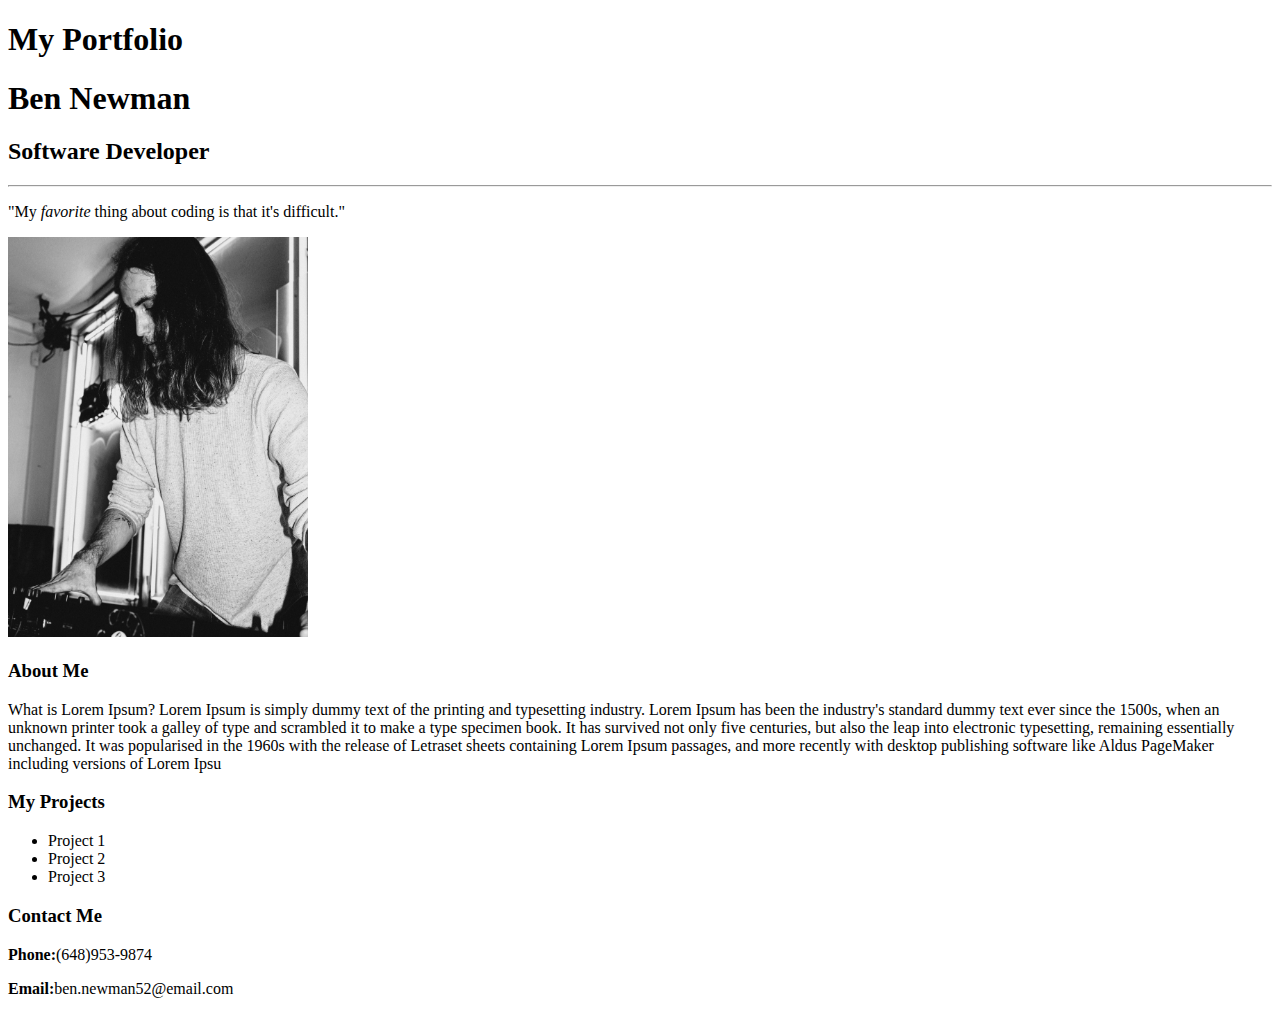
<file: 2-FSI-Build-a-Portfolio/index.html>
<!DOCTYPE html>
<html>
  <head>
    <meta charset="utf-8">
    <meta name="viewport" content="width=device-width">
    <title>My Portfolio</title>
</head>


<body>
  <H1>
    My Portfolio
</H1>
<div>
  <h1>Ben Newman</h1>
  <h2>Software Developer</h2>
  <hr>
  <p>"My <i>favorite</i> thing about coding is that it's difficult."</p>
  <div id="styledimg"></div>
  <a href="/images/IMG_8279.jpg">
    <img alt="A picture of me, Ben Newman"
      src="/images/IMG_8279.jpg"
      width="300" height="400">
    </a>
    <h3> About Me </h3>
    <p>What is Lorem Ipsum?
      Lorem Ipsum is simply dummy text of the printing and typesetting industry. Lorem Ipsum has been the industry's standard dummy text ever since the 1500s, when an unknown printer took a galley of type and scrambled it to make a type specimen book. It has survived not only five centuries, but also the leap into electronic typesetting, remaining essentially unchanged. It was popularised in the 1960s with the release of Letraset sheets containing Lorem Ipsum passages, and more recently with desktop publishing software like Aldus PageMaker including versions of Lorem Ipsu</p>
  <h3> My Projects </h3>
  <ul>
    <li> Project 1 </li>
    <li> Project 2 </li>
    <li> Project 3 </li>
  </ul>
  <h3> Contact Me </h3>
  <p> <b>Phone:</b>(648)953-9874</p>
  <p> <b>Email:</b>ben.newman52@email.com
  <link href="mailto:ben.newman52@ymail.com"/></p>
  <style>
  
  </style>
</div>


<body>
    
    <!-- 
      Directions:
        1. Create a DIV element to contain the page content
        2. Inside your DIV, create an H1 tag that contains your name as the text
        3. Below your H1 tag, create an H2 tag that contains the content text "Software Developer"
        4. Below your H2 tag, create an HR tag which will make a horizontal line
        5. Create a paragraph tag and put a sentence of your choice in it. (Suggestion: "My favorite thing about programming is _______")
        6. Make the word "favorite" italicized
        7. Make an image tag with the src attribute linked to a picture of yourself or of a placeholder image. Make sure you make an alt attribute too!
        8. Create an H3 tag that says "About Me"
        9. Create a paragraph tag that contains the "lorem ipsum" text. You will need to do a search for this text - it is long!
        10. Create an H3 tag that says "My Projects"
        11. Create an unordered list with 3 list items that say "Project 1", "Project 2", and "Project 3"
        12. Add another H3 that contains "Contact Me" as text
        13. Create a paragraph that contains a fake phone number, e.g., "Phone: (202) 555-1234"
        14. Create a link tag (<a>) with a direction to mail to a fake email address. This is done by making a regular link, but in the href attribute, put m (this opens up your email program with the TO field already filled out-try it!)
ailto:fake@email.com
        BONUS: Try one of the following ideas if you finish early
          - Switch out your lorem ipsum for Hipster Ipsum (https://hipsum.co/)
          - In your contact me section, make the text "Phone:" and "Email:" bolded
     -->
</body>

</html>
</file>
